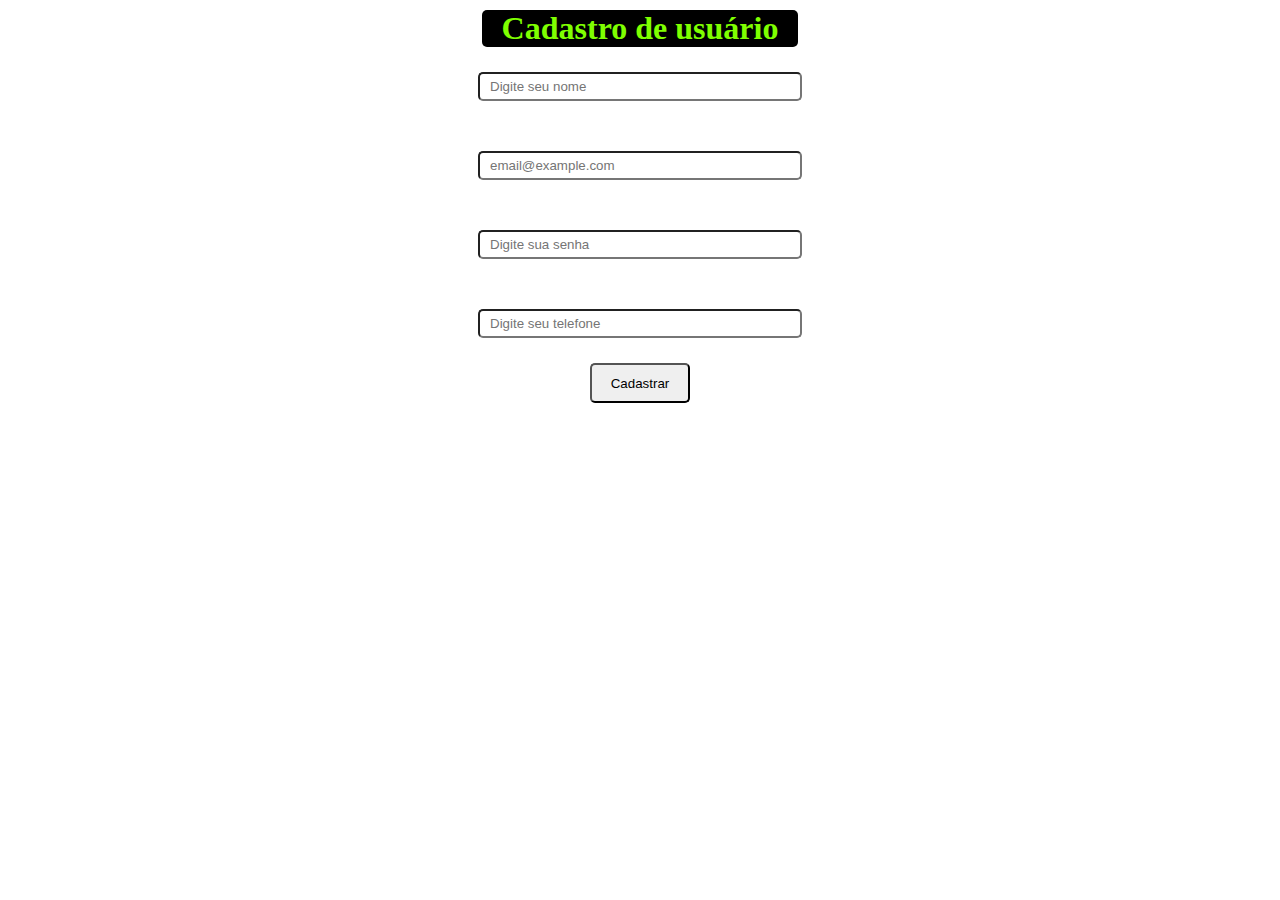
<file: api_register_frontend/index.html>
<!DOCTYPE html>
<html lang="pt-BR">
<head>
    <meta charset="UTF-8">
    <meta name="viewport" content="width=device-width, initial-scale=1.0">
    <title>Rest_API_Cadastro</title>
    <link rel="stylesheet" href="./style.css">
    <script src="./script.js" defer></script>
</head>
<body>
    <div class="box">
        <form action="" onsubmit="return validateForm()">
            <h1>Cadastro de usuário</h1>
            <input type="text" class="name" name="nome" placeholder="Digite seu nome" required>
            <input type="text" class= "email" name="email" placeholder="email@example.com" required>
            <input type="password" class="password" name="senha" placeholder="Digite sua senha" required>
            <input type="text" class="phone_number"name="telefone" placeholder="Digite seu telefone" required>
            <button>Cadastrar</button>
        </form>
    </div>
</body>
</html>
</file>
<file: api_register_frontend/style.css>
*{
    margin: 0;
    padding: 0;
}
h1{
    margin-top: 10px;
    color: chartreuse;
    background-color:rgb(0, 0, 0);
    border-radius: 5px;
    padding-left: 20px;
    padding-right: 20px;
}

input{
    margin: 25px;
    width: 300px;
    height: 25px;
    border-radius: 5px;
    /*text-align:center;*/
    padding-right: 10px;
    padding-left: 10px;
}

button{
    width: 100px;
    height: 40px;
    border-radius: 5px;
}

body{
    background-image: url(https://images.wallpaperscraft.com/image/single/drops_water_white_55225_1680x1050.jpg);
}

.box, form{
    display: flex;
    flex-direction: column;
    justify-content: center;
    align-items: center;
}
</file>
